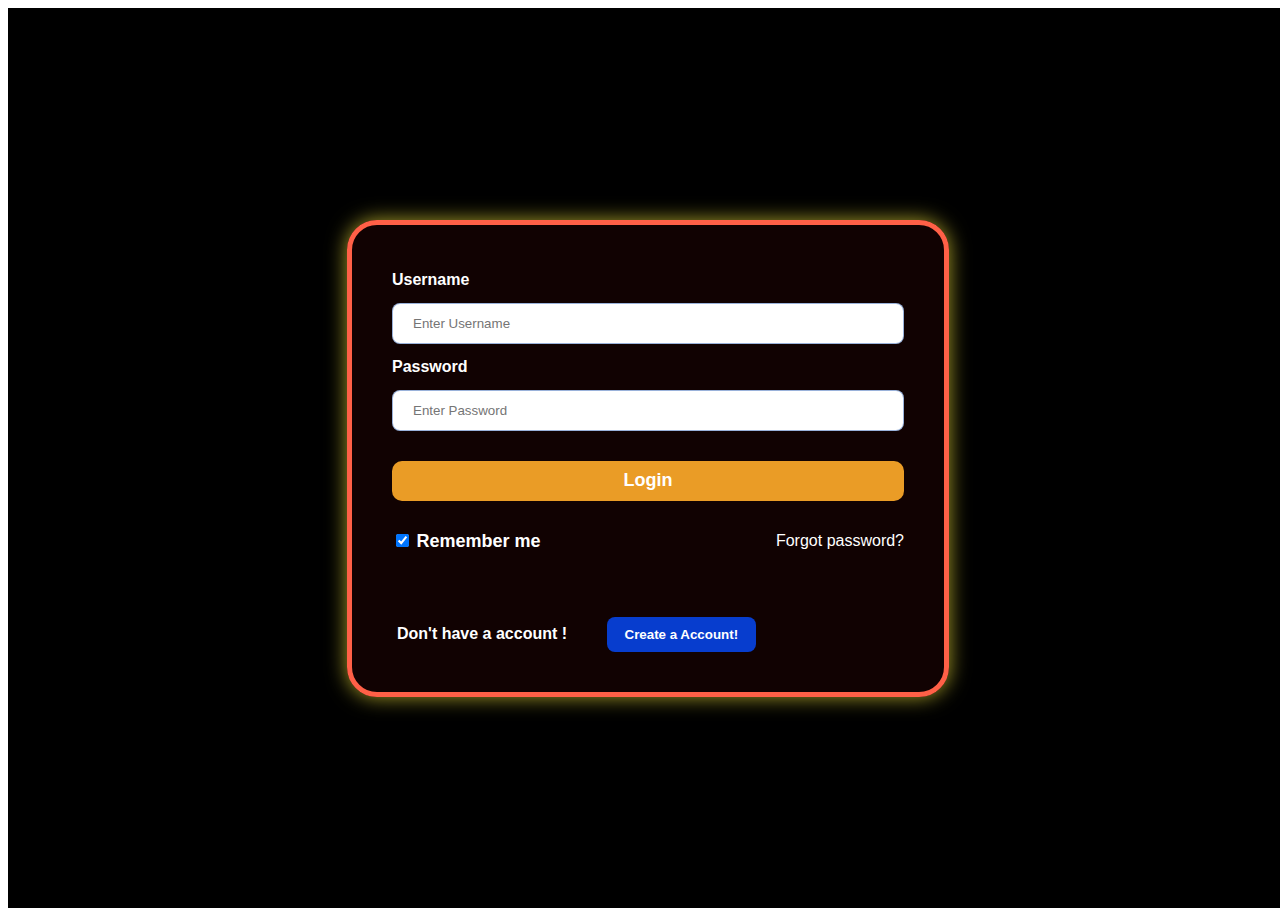
<file: frontend/main/loginForm.html>
<!DOCTYPE html>
<html lang="en">
<head>
  <meta charset="UTF-8">
  <meta name="viewport" content="width=device-width, initial-scale=1.0">
  <title>Document</title>
  <link rel="stylesheet" href="loginCss.css">
</head>
<body>

<div class="main-container">
  <form action="" method="post">
   
      <label for="uname"><b class="cred">Username</b></label>
      <input type="text" class="cred-box" placeholder="Enter Username" name="uname" required/>
  
      <label for="psw"><b class="cred">Password</b></label>
      <input type="password" class="cred-box" placeholder="Enter Password" name="psw"  required/>
          
      <button  type="submit" class="login"><b class="me"> Login</b></button>
      
      <div class="remfor">
        <label>
          <input type="checkbox" checked="checked" name="remember" > <b class="me">Remember me</b> </label>
          <a href="#"  class="forget">Forgot password?</a>
        </div>
        
        <div class="button">
           <b> Don't have a account !</b> 
          <button   type="button" class="createbtn">Create a Account!</button>
        </div>
      
   
  </form>
  
</div>


</body>
</html>
</file>
<file: frontend/main/loginCss.css>
/* .main_frame{
    height: 100vh;
    width: 100%;
    background-color: rgb(245, 240, 240);
    display: flex;
  align-items: center;
    
}
.inner-div{
  height: 50vh;
  width: 50%;
  background-color: rgb(85, 247, 233);
  display: flex;
  align-items: center;
  margin: auto;
  border-radius: 50px;
  
}
.detail{
    padding: 10px;
    margin: auto;
    align-items: center;
      
}

.input {
  box-sizing: border-box;
  border:2px solid rgb(54, 114, 246);
  border-radius: 8px;
  height: 2rem;
  margin-left:45px ;
}

.cred{
  font-size:20px;
  margin: auto;
}
#forget{
  margin-left: 130px;
}

#create{
  margin-left: 130px;
}
#or{
  margin-left: 10px;
} */
body {font-family: Arial, Helvetica, sans-serif;
    height: 100vh;
  width: 100%;}
  
 
  
   .main-container{
    float: right;
    height: 100vh;
    width: 100%; 
    display: flex;
    justify-content: center;
    align-items: center;
    background-color: rgb(0, 0, 0); 
   
   
  }  
  /* .inner-box{
    background-color: rgb(222, 231, 233);
    border-radius: 15px;
    height: 60%;
    width: 50%;
    justify-content: center;
   
  } */ 
  
  form {
  padding: 40px 40px;
  border-radius: 30px;
  background-color: rgba(74, 7, 7, 0.233);
  border: 5px solid  rgb(255, 96, 71);
  width: 40%; 
  line-height: 30px;
 
    
}
form{
  box-shadow:0px 0px 20px #a9a029 ;
}


  .cred{
    color: rgb(255, 255, 255);
  }
  
  .cred-box {
    width: 100%;
    padding: 12px 20px;
    margin: 8px 0;
    display: inline-block;
    border: 1px solid rgba(53, 102, 181, 0.5);;
    border-radius:8px;
    box-sizing: border-box;
  }
  .login{
    color: white;
    height: 40px;
    width: 100%;
    margin: 22px 0px 15px;
    color: #0b0b0b;
    background-color: #ea9c26;
    border-radius:10px;
    border: none;
  
  }

  .remfor{
    margin-top: 10px;
  }
  
  .createbtn {
    color: white;
    width: auto;
    margin: 40px 0px 0px;
    padding: 10px 18px;
    font-weight: 700;
    border-radius:8px;
    background-color: #054bfecf;
    cursor: pointer;
    border: none;
    margin-left: 30px;
    
  }
  
  .createbtn:hover {
    opacity: 0.8;
    color: rgb(248, 246, 200);
  }
  .forget{
    color: rgb(200, 220, 236);
    float:right;
   
  }
  
 
  .me{
    color: white;
    font-weight: 700;
    font-size: large;
  }
  .forget{
    color: #ffffff;
    float: right;
    text-decoration: none;
   
  }
  .button {
   
    margin:20px 0px  0px;
    
  }
  .button b{
    color: white;
    margin: 5px;
    font-weight: 600;
  }
  
  
  /* Change styles for span and cancel button on extra small screens */
  @media screen and (max-width: 300px) {
    span.psw {
       display: block;
       float: none;
    }
    .createtn {
       width: 100%;
       color: #f44336;
    }
  }
</file>
